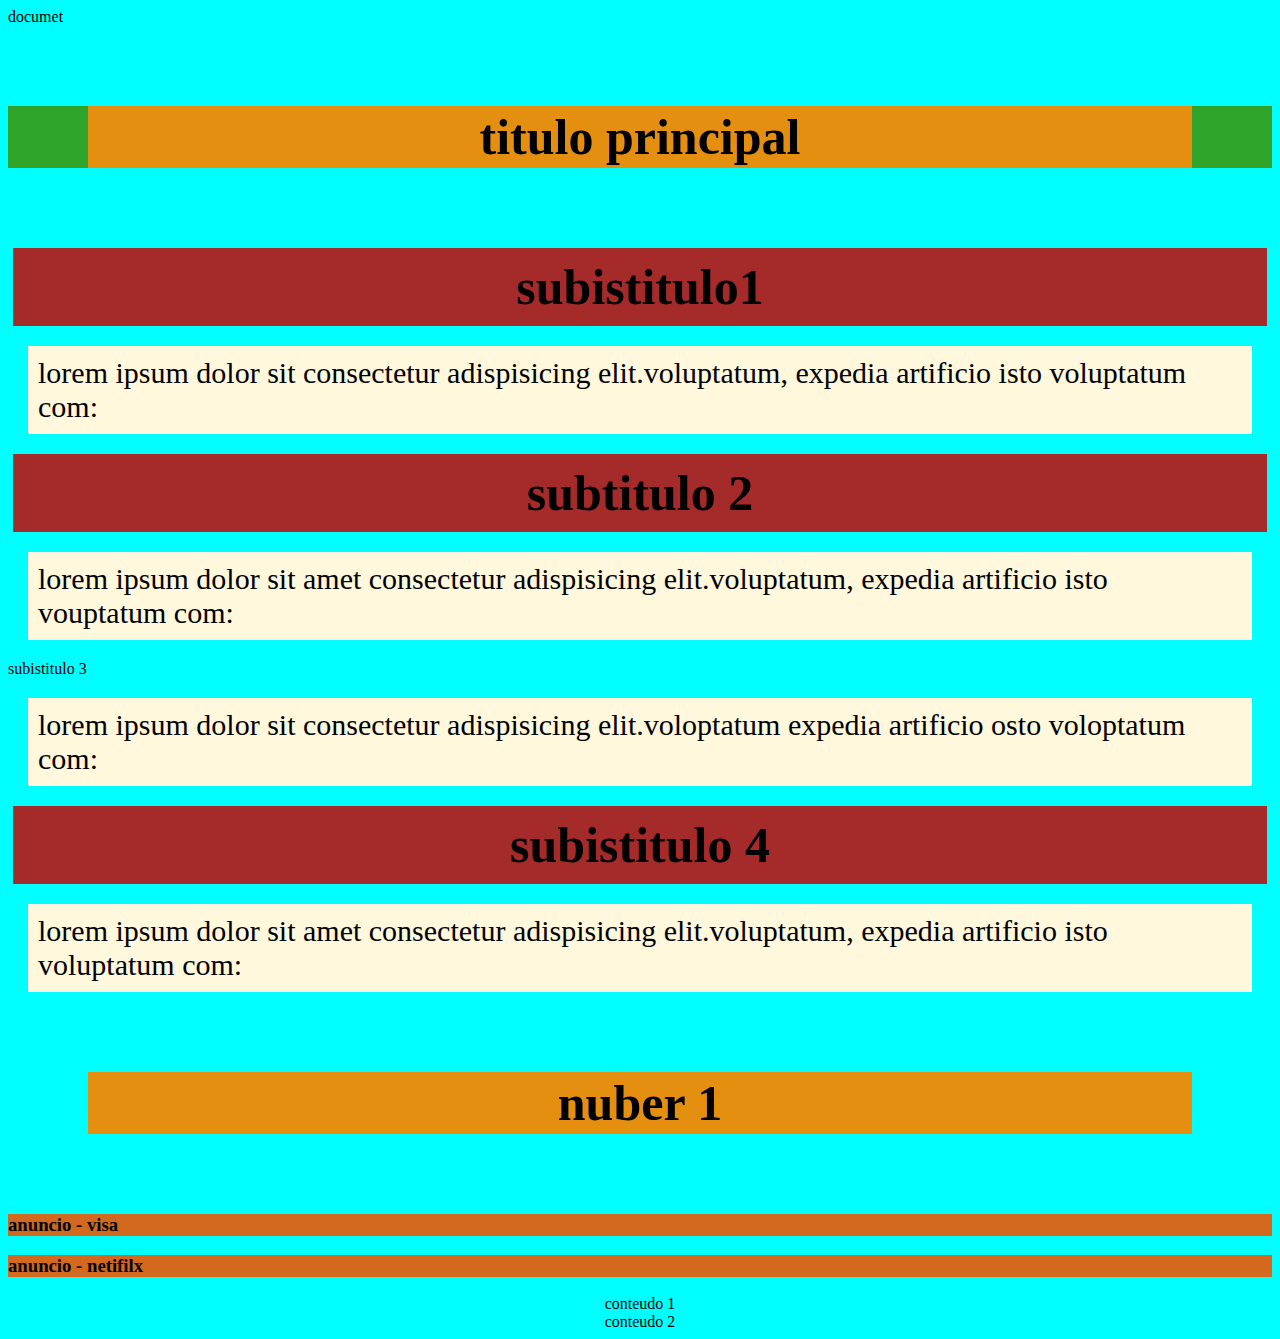
<file: projetoUm.html>
<!DOCTYPE html>
<html lang="en">
    </head>
    <meta charset="UTF-8">
    <link rel="preconnect" href="https://fonts.googleapis.com">
    <link rel="preconnect" href="https://fonts.gstatic.com" crossorigin>
    <link href="https://fonts.googleapis.com/css2?family=Roboto:ital,wght@0,100..900;1,100..900&display=swap" rel="stylesheet">
    <meta name="viewport" content="width=device-width, initial-scale=1.0">
    <link rel="stylesheet" href="style.css"
    <title>documet</title> 



</body>

    <header>
        <h1>titulo principal</h1>
    </header>

        <h2>subistitulo1</h2>
    <p>lorem ipsum dolor sit consectetur adispisicing elit.voluptatum, expedia artificio isto voluptatum com:</p>

    <h2>subtitulo 2</h2>
    <p>lorem ipsum dolor sit amet consectetur adispisicing elit.voluptatum, expedia artificio isto vouptatum com:</p
    
    <h2 class="subistitulo">subistitulo 3</h2>
    <p>lorem ipsum dolor sit consectetur adispisicing elit.voloptatum expedia artificio osto voloptatum com:</p>

    <h2 class="subtitulo">subistitulo 4</h2>
    <p>lorem ipsum dolor sit amet consectetur adispisicing elit.voluptatum, expedia artificio isto voluptatum com:</p>
    
    <h1>nuber 1</h1>

    <h3 id="visa">anuncio - visa</h3>

    <h3 id="netifilx">anuncio - netifilx</h3>

    

    <div>conteudo 1</div>

    <div> conteudo 2</div>
</body>


    
</body>
</html>
</file>
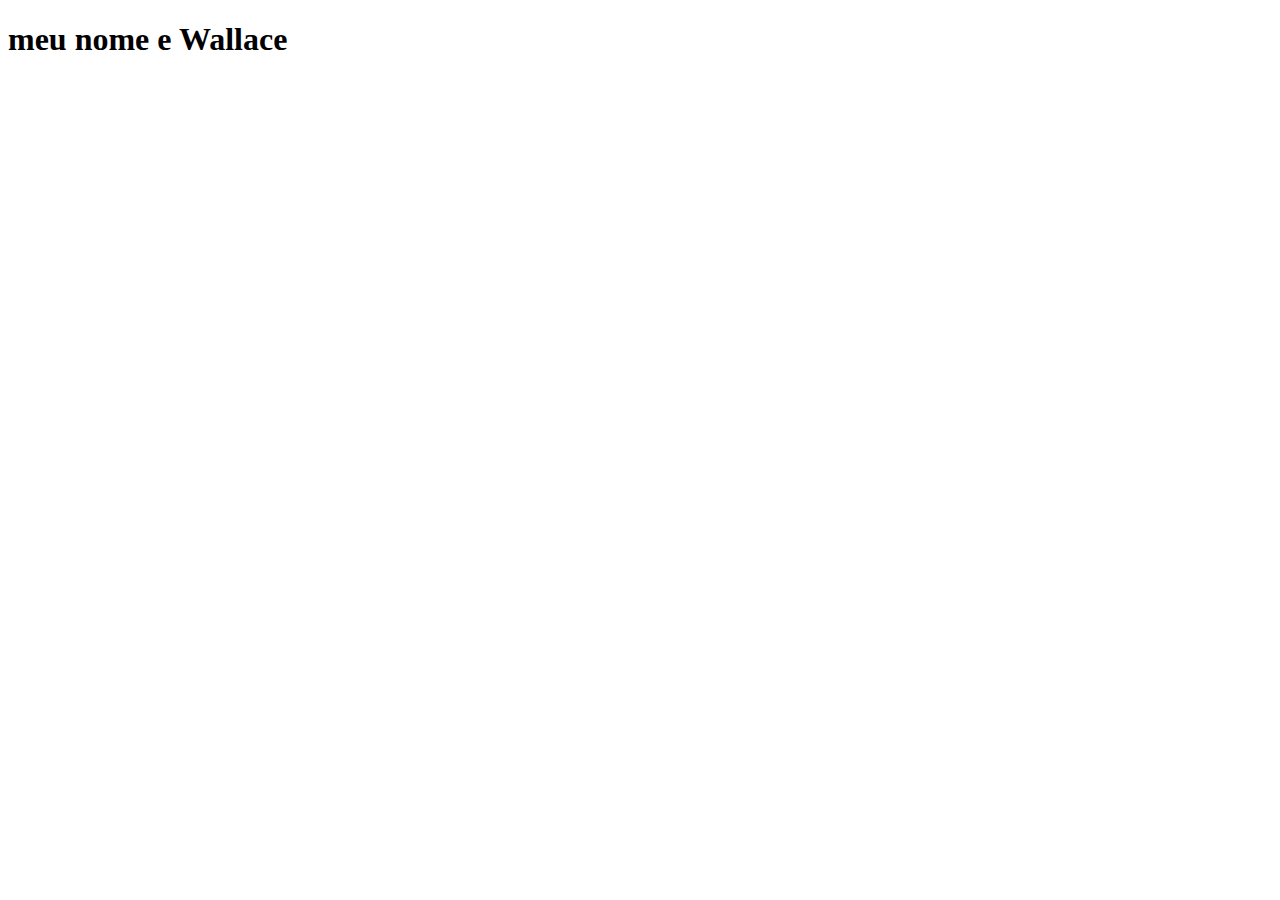
<file: wiki.html>
<!DOCTYPE html>
<html lang="pt">
<head>
    <meta charset="UTF-8">
    <meta name="viewport" content="width=device-width, initial-scale=1.0">
    <title>Wallace</title>
    <style>
    ul{
    display: grid;
    grid-template-columns: 25% 25% 25% 25%;
    text-align: center;
    list-style-type: none;
    margin-right: auto;
    }


    







    </style>












</head>
<body>
    <h1>meu nome e Wallace</h1>

    
















</body>
</html>
</file>
<file: style.css>
body { 
    background-color: aqua;
}
        header{
            background-color: rgb(46, 165, 42);
        } 
        p{ 
            background-color: chartreuse;
        }
        h1{ 
            background-color: rgb(221, 224, 14);
        } 
        h3{
            background-color: chocolate;
        } 
        h2{
            background-color: blue;
        }

#conteudo-um{
    padding: 20px;
    margin: 5px 20px 5px;
    border: 5px solid black;
} 

#conteudo-dois{
    padding: 2px;
    margin: 5px;
    border: 5px soid black;
} 

h1{
        background-color: rgb(228, 143, 15);
        padding: 2px; 
        margin: 80px;
        font-size: 50px;
        text-align: center;
    }


h2{ 
        background-color: brown;
        padding: 10px;
        margin: 5px;
        font-size: 50px;
        text-align: center;
} 

p{ 
        background-color: cornsilk;
        padding: 10px;
        margin: 20px;
        font-size: 30px;
}   

div{
        display: flex;
        justify-content: center;
}
    

ul{
    display: grid;
    grid-template-columns: 25% 25% 25% 25%;
    text-align: center;
    list-style-type: none;
    margin-left: auto;
    margin-right: auto;
} 

li {
    background-color: 1px solid green;
}
</file>
